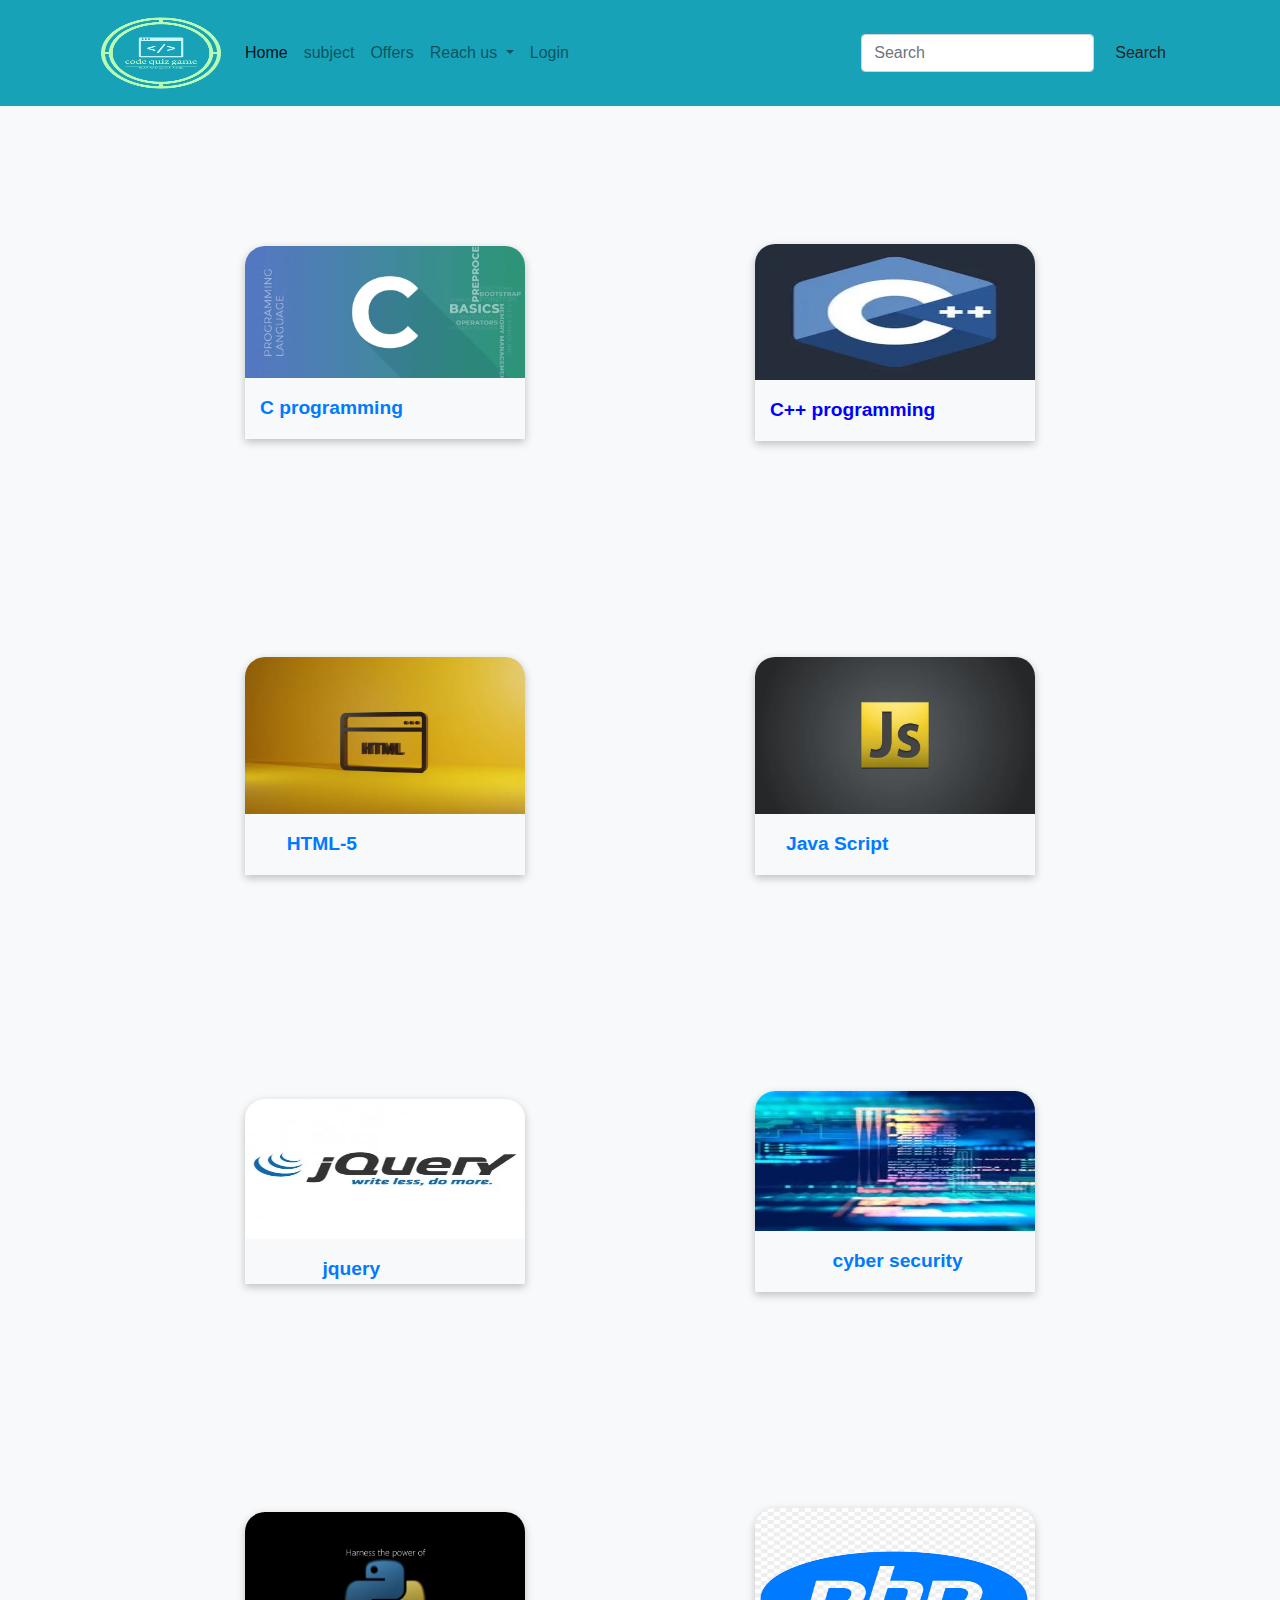
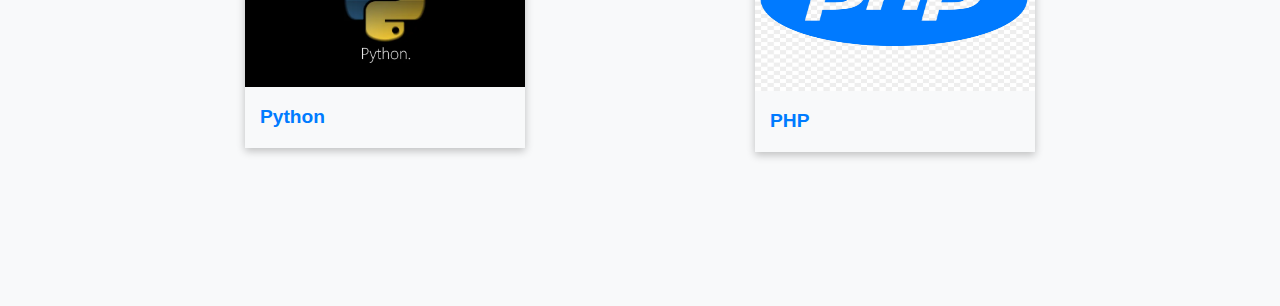
<file: index.html>
<!DOCTYPE html>
<html lang="en">

<head>
    <meta charset="UTF-8">
    <meta name="viewport" content="width=device-width, initial-scale=1.0">
    <title>Quiz Game</title>


    <!-- bootstrap cdn -->
    <link rel="stylesheet" href="https://cdn.jsdelivr.net/npm/bootstrap@4.6.2/dist/css/bootstrap.min.css">
    <script src="https://cdn.jsdelivr.net/npm/jquery@3.7.1/dist/jquery.slim.min.js"></script>
    <script src="https://cdn.jsdelivr.net/npm/popper.js@1.16.1/dist/umd/popper.min.js"></script>
    <script src="https://cdn.jsdelivr.net/npm/bootstrap@4.6.2/dist/js/bootstrap.bundle.min.js"></script>
    <link rel="stylesheet" href="https://cdnjs.cloudflare.com/ajax/libs/font-awesome/6.5.1/css/all.min.css"
        integrity="sha512-DTOQO9RWCH3ppGqcWaEA1BIZOC6xxalwEsw9c2QQeAIftl+Vegovlnee1c9QX4TctnWMn13TZye+giMm8e2LwA=="
        crossorigin="anonymous" referrerpolicy="no-referrer" />
    <link rel="preconnect" href="https://fonts.googleapis.com">
    <link rel="preconnect" href="https://fonts.gstatic.com" crossorigin>
    <link href="https://fonts.googleapis.com/css2?family=Lugrasimo&display=swap" rel="stylesheet">

    <!-- bootstrap cdn close -->


    <link rel="stylesheet" href="styleindex.css">
</head>

<body>

    <!-- navigation  bar starts here -->
    <div class="container-fluid sticky-top bg-info " id="">

        <div class="container bg-info" id="">

            <nav                                                                     class="navbar navbar-expand-lg navbar-light bg-info ">
                <a class="navbar-brand" href="#"><img src="/images/logo-no-background-removebg-preview.png" class="logo"
                        alt=""></a>

                <button class="navbar-toggler" type="button" data-toggle="collapse"
                    data-target="#navbarSupportedContent" aria-controls="navbarSupportedContent" aria-expanded="false"
                    aria-label="Toggle navigation">
                    <span class="navbar-toggler-icon"></span>
                </button>

                <div class="collapse navbar-collapse" id="navbarSupportedContent">
                    <ul class="navbar-nav mr-auto">
                        <li class="nav-item active">
                            <a class="nav-link" href="/index.html">Home <span
                                    class="sr-only">(current)</span></a>
                        </li>
                        <li class="nav-item">
                            <a class="nav-link" href="/prOJRCT2_0/html/servicemainpage.php">subject</a>
                        </li>

                        <li class="nav-item">
                            <a class="nav-link " href="#">Offers</a>
                        </li>
                        <li class="nav-item dropdown">
                            <a class="nav-link dropdown-toggle" href="#" id="navbarDropdown" role="button"
                                data-toggle="dropdown" aria-haspopup="true" aria-expanded="false">
                                Reach us
                            </a>
                            <div class="dropdown-menu" aria-labelledby="navbarDropdown">
                                <a class="dropdown-item" href="/PROJRCT2_0/html/contact.php">Contact us</a>
                                <a class="dropdown-item" href="/PROJRCT2_0/html/contact.php">social media</a>
                                <div class="dropdown-divider"></div>
                                <a class="dropdown-item" href="/PROJRCT2_0/html/aboutus.php">About us</a>
                            </div>
                        </li>
                        <li class="nav-item">
                            <a class="nav-link" href="/PROJRCT2_0/html/loginregistration.php">Login</a>
                        </li>
                    </ul>
                    <form class="form-inline my-2 my-lg-0">
                        <input class="form-control mr-sm-2" type="search" placeholder="Search" aria-label="Search">
                        <button class="btn btn-outline my-2 my-sm-0" type="submit">Search</button>
                    </form>

                </div>
            </nav>
        </div>
    </div>

    <!-- navigarion ends here -->




    <!-- boot strap box wise thinks -->
    <div class="container-fluid py-5 bg-light back">
        <div class="container ">
            <div class="row">
                <div class="col-lg-4 col-md-6 col-sm-12 ">
                    <a href="/55/c program.html">
                        <div class="col p-0" id="wrap">
                            <div class="col p-0">
                                <img src="/images/C-Programming-Language.webp" alt="c programming">
                            </div>
                            <div class="col">
                                <p class="pt-3 pb-3"><b>C programming </b></p>
                            </div>
                        </div>
                    </a>
                </div>
                </a>
                <div class="col-lg-4 col-md-6 col-sm-12">
                    <a href="/55/c++.html">
                    <div class="col p-0" id="wrapp">
                        <div class="col p-0">
                            <img src="/images/c++.webp" alt="c++">
                        </div>
                        <div class="col">
                            <p class="pt-3 pb-3"><b>C++ programming</b></p>
                            <!-- <p class="pb-3">Lorem ipsum dolor sit amet, consectetur adipisicing elit. Placeat qui
                                excepturi recusandae
                                dolorem provident? Corrupti adipisci nobis eveniet id atque distinctio dignissimos,
                                doloremque numquam beatae? Porro laudantium aspernatur iste mollitia.
                            </p> -->
                        </div>
                    </div> </a>
                </div>
                <div class="col-lg-4 col-md-6 col-sm-12">
                    <a href="/55/html5.html">
                    <div class="col p-0" id="wrap">
                        <div class="col p-0">
                            <img src="/images/html.webp" alt="html">
                        </div>
                        <div class="col">
                            <p class="pt-3 pb-3"><b> &nbsp; &nbsp;&nbsp; HTML-5</b></p>

                        </div>
                    </div> </a>
                </div>
                <div class="col-lg-4 col-md-6 col-sm-12">
                    <a href="/55/js.html">
                    <div class="col p-0" id="wrap">
                        <div class="col p-0">
                            <img src="/images/java script.webp" alt="java script">
                        </div>
                        <div class="col">
                            <p class="pt-3 pb-3"><b> &nbsp;&nbsp;&nbsp;Java Script</b></p>

                            <!-- <p class="pb-3">
                                </p> -->
                        </div>
                    </div> </a>
                </div>
                <div class="col-lg-4 col-md-6 col-sm-12">
                    <a href="/55/jquery.html">
                    <div class="col p-0" id="wrappp">
                        <div class="col p-0">
                            <img src="/images/jquery.webp" alt="jquery">
                        </div>
                        <div class="col">
                            <p class="pt-3"><b>jquery</b></p>
                          
                        </div>
                    </div> </a>
                </div>
                <div class="col-lg-4 col-md-6 col-sm-12">
                    <a href="/55/cybersecurity.html">
                    <div class="col p-0" id="wrappp">
                        <div class="col p-0">
                            <img src="/images/computer.webp" alt="cyber security">
                        </div>
                        <div class="col">
                            <p class="pt-3 pb-3"><b>cyber security</b>
                            </p>
                           
                        </div> </a>
                    </div>
                </div>
                <div class="col-lg-4 col-md-6 col-sm-12">
                    <a href="/55/python.html">
                    <div class="col p-0" id="wrap">
                        <div class="col p-0">
                            <img src="/images/PJXlVd.webp" alt="python">
                        </div>
                        <div class="col">
                            <p class="pt-3 pb-3"><b>Python</b></p>
                          
                        </div>
                    </div> </a>
                </div>
                <div class="col-lg-4 col-md-6 col-sm-12">
                    <a href="/55/php.html">
                    <div class="col p-0" id="wrapppp">
                        <div class="col p-0">
                            <img src="/images/php.jpg" alt="php">
                        </div>
                        <div class="col">
                            <p class="pt-3 pb-3"><b>PHP</b></p>
                            </p>
                        </div>
                    </div> </a>
                </div>
            </div>
        </div>
    </div>

    <!-- box wise things closes here -->
    <!-- footer starts from here -->
    
    <?php include 'footer.php' ?>
</body>

</html>
</file>
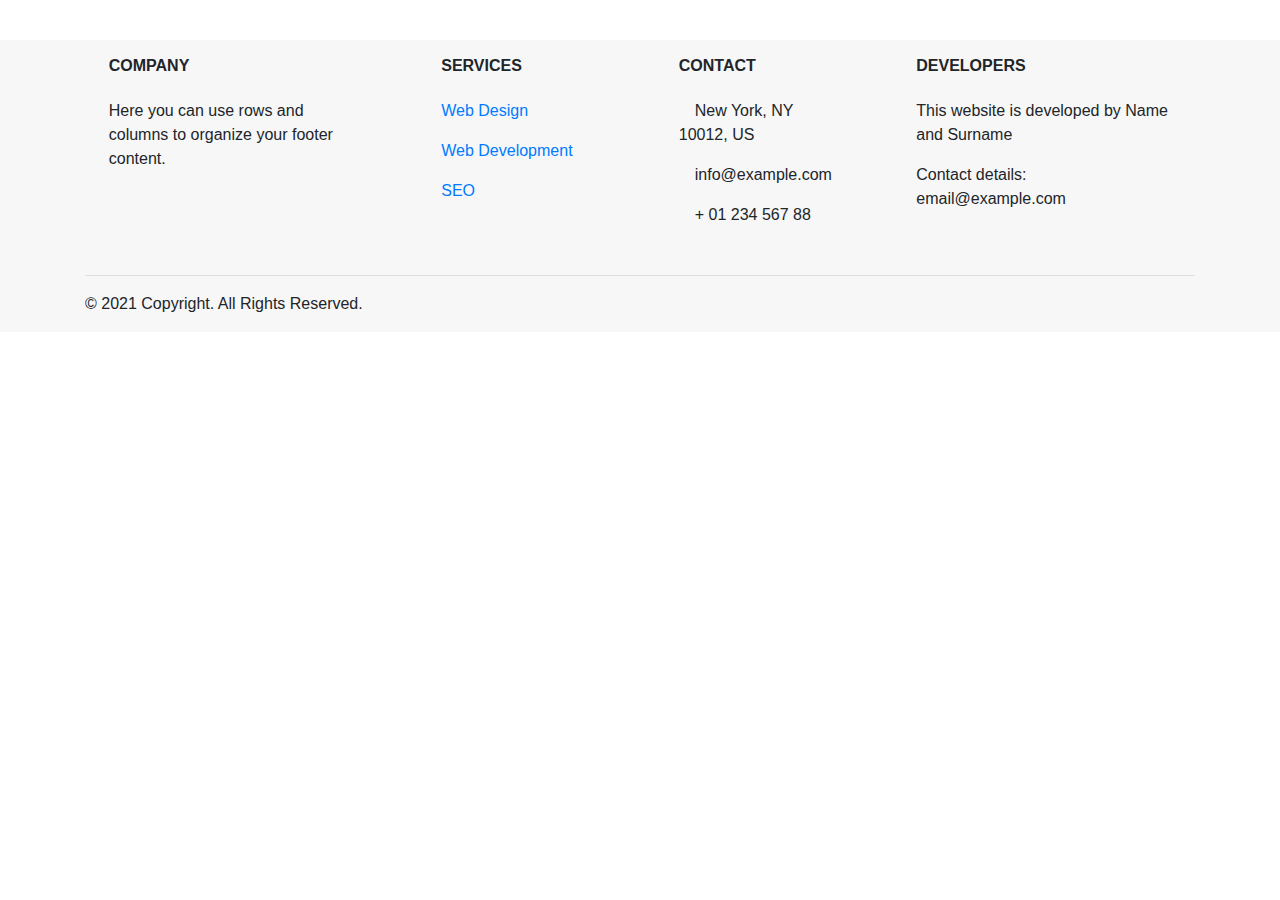
<file: 55/footer.html>
<!DOCTYPE html>
<html lang="en">

<head>
    <meta charset="UTF-8">
    <meta name="viewport" content="width=device-width, initial-scale=1.0">
    <title>Bootstrap Footer</title>
    <link rel="stylesheet" href="https://cdn.jsdelivr.net/npm/bootstrap@4.6.2/dist/css/bootstrap.min.css">
    <script src="https://cdn.jsdelivr.net/npm/jquery@3.7.1/dist/jquery.slim.min.js"></script>
    <script src="https://cdn.jsdelivr.net/npm/popper.js@1.16.1/dist/umd/popper.min.js"></script>
    <script src="https://cdn.jsdelivr.net/npm/bootstrap@4.6.2/dist/js/bootstrap.bundle.min.js"></script>
    <link rel="stylesheet" href="https://cdnjs.cloudflare.com/ajax/libs/font-awesome/6.5.1/css/all.min.css"
        integrity="sha512-DTOQO9RWCH3ppGqcWaEA1BIZOC6xxalwEsw9c2QQeAIftl+Vegovlnee1c9QX4TctnWMn13TZye+giMm8e2LwA=="
        crossorigin="anonymous" referrerpolicy="no-referrer" />
    <link rel="preconnect" href="https://fonts.googleapis.com">
    <link rel="preconnect" href="https://fonts.gstatic.com" crossorigin>
    <link href="https://fonts.googleapis.com/css2?family=Lugrasimo&display=swap" rel="stylesheet">

</head>

<body>
    <footer class="page-footer font-small unique-color-dark pt-4">
        <div style="background-color: #f7f7f7;">
            <div class="container text-center text-md-left">
                <div class="row text-center text-md-left mt-3 pb-3">
                    <div class="col-md-3 col-lg-3 col-xl-3 mx-auto mt-3">
                        <h6 class="mb-4 font-weight-bold text-uppercase">Company</h6>
                        <p>Here you can use rows and columns to organize your footer content.</p>
                    </div>
                    <hr class="w-100 clearfix d-md-none">
                    <div class="col-md-2 col-lg-2 col-xl-2 mx-auto mt-3">
                        <h6 class="mb-4 font-weight-bold text-uppercase">Services</h6>
                        <p><a href="#!">Web Design</a></p>
                        <p><a href="#!">Web Development</a></p>
                        <p><a href="#!">SEO</a></p>
                    </div>
                    <hr class="w-100 clearfix d-md-none">
                    <div class="col-md-3 col-lg-2 col-xl-2 mx-auto mt-3">
                        <h6 class="mb-4 font-weight-bold text-uppercase">Contact</h6>
                        <p><i class="fas fa-home mr-3"></i> New York, NY 10012, US</p>
                        <p><i class="fas fa-envelope mr-3"></i> info@example.com</p>
                        <p><i class="fas fa-phone mr-3"></i> + 01 234 567 88</p>
                    </div>
                    <hr class="w-100 clearfix d-md-none">
                    <div class="col-md-4 col-lg-3 col-xl-3 mx-auto mt-3">
                        <h6 class="mb-4 font-weight-bold text-uppercase">Developers</h6>
                        <p>This website is developed by Name and Surname</p>
                        <p>Contact details: email@example.com</p>
                    </div>
                </div>
                <hr>
                <div class="row d-flex align-items-center">
                    <div class="col-md-7 col-lg-8">
                        <p class="text-center text-md-left">&copy; 2021 Copyright. All Rights Reserved.</p>
                    </div>
                    <div class="col-md-5 col-lg-4 ml-lg-0">
                        <div class="text-center text-md-right">
                            <ul class="list-unstyled list-inline">
                                <li class="list-inline-item">
                                    <a class="btn-floating btn-sm rgba-white-slight mx-1">
                                        <i class="fab fa-facebook-f"></i>
                                    </a>
                                </li>
                                <li class="list-inline-item">
                                    <a class="btn-floating btn-sm rgba-white-slight mx-1">
                                        <i class="fab fa-twitter"></i>
                                    </a>
                                </li>
                                <li class="list-inline-item">
                                    <a class="btn-floating btn-sm rgba-white-slight mx-1" >
                                        <i class="fa-brands fa-square-x-twitter "></i>
                                    </a>
                                </li>                                        
                            </ul>
                        </div>                
                    </div>
                </div>
            </div>
        </div>
    </footer>
</body>  
</html>
</file>
<file: styleindex.css>
/* 
.back{
    background-size:contain;
    
    background-position: center;
    background-color: black;
} */

body{
   
    background-size: auto;
    background-position: center;
}

.row {
    display: inline-flex;
    gap: 200px;
    justify-content: center;
    align-items: center;
  
    margin: 40px;
    padding: 50px;
}

.option {
    width: 300px;
    height: 300px;
    background-color: #f2f2f2;
    border-radius: 10px;
    display: flex;
    justify-content: center;
    align-items: center;
    cursor: pointer;
    transition: background-color 0.3s ease;
}

.option:hover {
    background-color: #e6e6e6;
}


.logo{
    height: 80px;
    width:120px;

}

#wrap{
    box-shadow: rgba(0, 0, 0, 0.24) 0px 3px 8px;
    border-top-right-radius: 20px;
    border-top-left-radius: 20px;

}
#wrap b{
    font-size:larger;

    
}
#wrap img{
    width: 100%;
 
    border-top-right-radius: 20px;
    border-top-left-radius: 20px;
  
}

#wrapp{
    box-shadow: rgba(0, 0, 0, 0.24) 0px 3px 8px;
    border-top-right-radius: 20px;
    border-top-left-radius: 20px;
}
#wrapp b{
    font-size:larger;
    color:blue
}
#wrapp img{
    height: 136px;
    width: 100%;
    border-top-right-radius: 20px;
    border-top-left-radius: 20px;

}
#wrappp{
    box-shadow: rgba(0, 0, 0, 0.24) 0px 3px 8px;
    border-top-right-radius: 20px;
    border-top-left-radius: 20px;
   
}
#wrappp b{
    font-size:larger ;
    text-align: center;
    margin-top: 0%;
    margin-left: 25%;

    
}
#wrappp img{
    height: 140px;
    width: 100%;
   
    border-top-right-radius: 20px;
    border-top-left-radius: 20px;
}
#wrapppp{
    box-shadow: rgba(0, 0, 0, 0.24) 0px 3px 8px;
    border-top-right-radius: 20px;
    border-top-left-radius: 20px;
}
#wrapppp b{
    font-size:larger ;
}
#wrapppp img{
    height: 183px;
    width: 100%;
   
    border-top-right-radius: 20px;
    border-top-left-radius: 20px;
}
</file>
